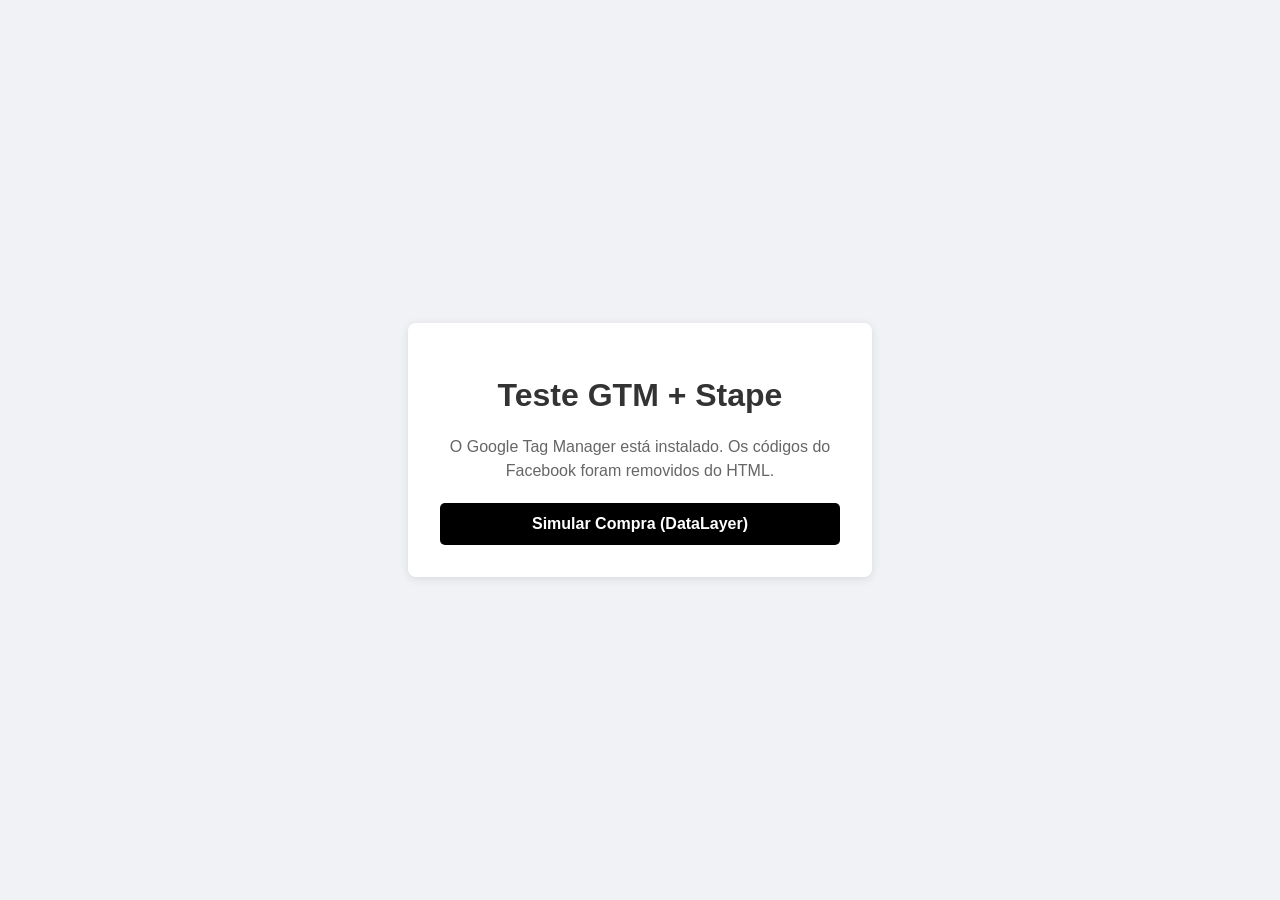
<file: index.html>
<!DOCTYPE html>
<html lang="pt-br">
<head>
    <meta charset="UTF-8">
    <meta name="viewport" content="width=device-width, initial-scale=1.0">
    <title>Página de Teste - Integração GTM</title>

  <!-- Google Tag Manager -->
<script>(function(w,d,s,l,i){w[l]=w[l]||[];w[l].push({'gtm.start':new Date().getTime(),event:'gtm.js'});var f=d.getElementsByTagName(s)[0],j=d.createElement(s);j.async=true;j.src="https://load.cafe.vaulttab.com/avchqtlbjc.js?"+i;f.parentNode.insertBefore(j,f);})(window,document,'script','dataLayer','5=Cg5fKyA8RS0vXCUkJydbRRVXUEJFVwwNXhwDGRgFHAIBRAEDGQ%3D%3D');</script>
<!-- End Google Tag Manager -->
    <style>
        body { font-family: sans-serif; display: flex; justify-content: center; align-items: center; height: 100vh; background-color: #f0f2f5; margin: 0; }
        .card { background: white; padding: 2rem; border-radius: 8px; box-shadow: 0 2px 10px rgba(0,0,0,0.1); text-align: center; max-width: 400px; }
        h1 { color: #333; }
        p { color: #666; margin-bottom: 20px; line-height: 1.5; }
        button { background-color: #000; color: white; border: none; padding: 12px 24px; border-radius: 5px; cursor: pointer; font-weight: bold; font-size: 16px; width: 100%;}
        button:hover { background-color: #333; }
    </style>
</head>
<body>

    <div class="card">
        <h1>Teste GTM + Stape</h1>
        <p>O Google Tag Manager está instalado. Os códigos do Facebook foram removidos do HTML.</p>
        
        <button onclick="dispararEventoGTM()">Simular Compra (DataLayer)</button>
    </div>

    <script>
    // Função para enviar os dados para a Camada de Dados (DataLayer) do GTM
    function dispararEventoGTM() {
        // Inicializa o DataLayer caso não exista
        window.dataLayer = window.dataLayer || [];
        
        // Dispara um evento personalizado que o GTM pode ler
        window.dataLayer.push({
            'event': 'purchase_test',
            'ecommerce': {
                'currency': 'BRL',
                'value': 97.00,
                'items': [{
                    'item_id': 'PRODUTO_001',
                    'item_name': 'Curso Teste',
                    'price': 97.00,
                    'quantity': 1
                }]
            }
        });
        
        alert('Evento "purchase_test" enviado para o GTM!');
        console.log('Verifique o modo de Visualização (Preview) do GTM para confirmar o recebimento do evento "purchase_test".');
    }
    </script>

</body>
</html>
</file>
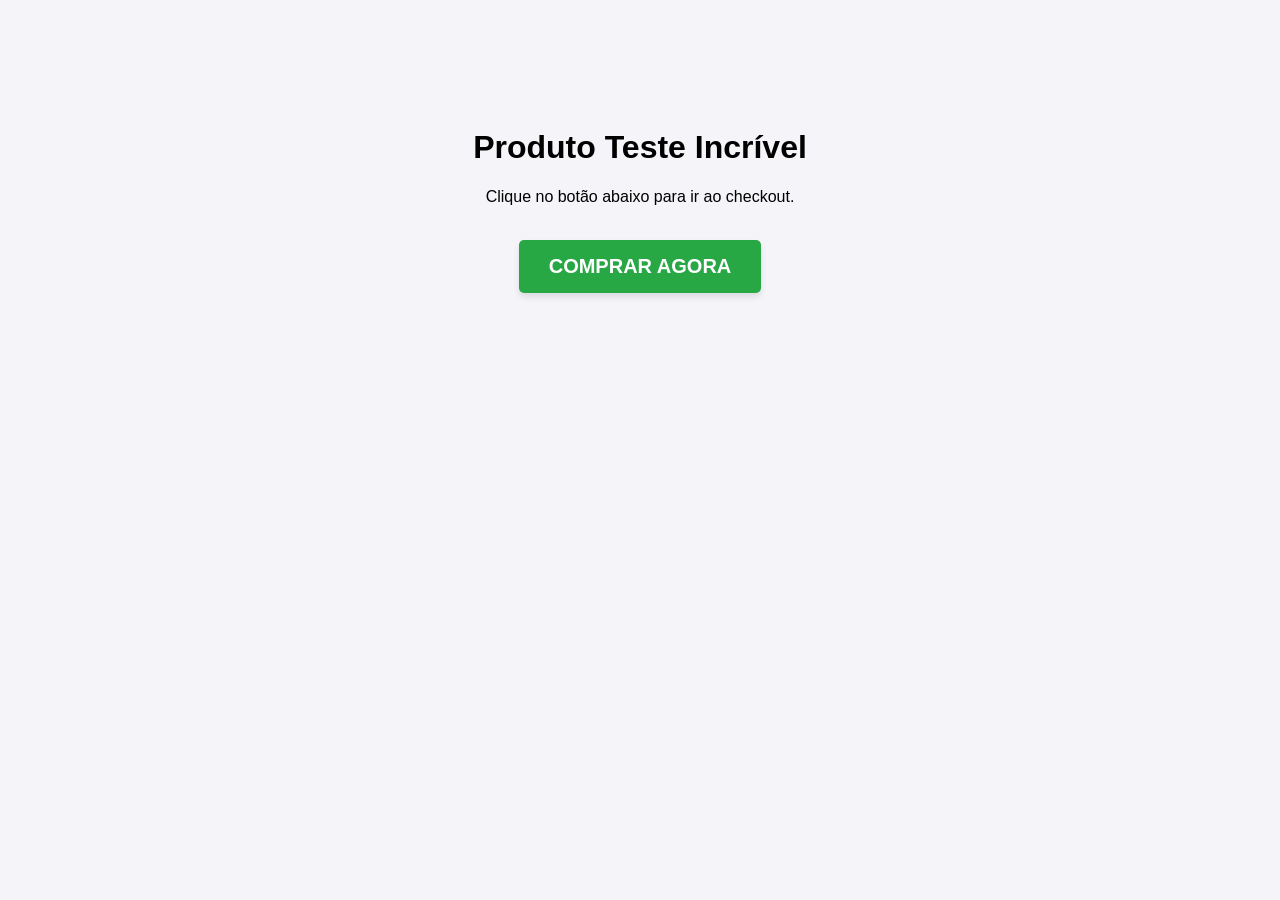
<file: quiz/index.html>
<!DOCTYPE html>
<html lang="pt-BR">
<head>
    <meta charset="UTF-8">
    <meta name="viewport" content="width=device-width, initial-scale=1.0">
    <title>Página de Vendas - Teste BuyGoods</title>

    <script>(function(w,d,s,l,i){w[l]=w[l]||[];w[l].push({'gtm.start':new Date().getTime(),event:'gtm.js'});var f=d.getElementsByTagName(s)[0],j=d.createElement(s);j.async=true;j.src="https://load.cafe.vaulttab.com/avchqtlbjc.js?"+i;f.parentNode.insertBefore(j,f);})(window,document,'script','dataLayer','5=Cg5fKyA8RS0vXCUkJydbRRVXUEJFVwwNXhwDGRgFHAIBRAEDGQ%3D%3D');</script>
    <style>
        body {
            font-family: Arial, sans-serif;
            text-align: center;
            padding-top: 100px;
            background-color: #f4f4f9;
        }
        .btn-comprar {
            display: inline-block;
            background-color: #28a745;
            color: white;
            padding: 15px 30px;
            font-size: 20px;
            font-weight: bold;
            text-decoration: none;
            border-radius: 5px;
            box-shadow: 0 4px 6px rgba(0,0,0,0.1);
            transition: 0.3s;
        }
        .btn-comprar:hover {
            background-color: #218838;
        }
    </style>
</head>
<body>

    <h1>Produto Teste Incrível</h1>
    <p>Clique no botão abaixo para ir ao checkout.</p>
    <br>

    <a href="https://buygoods.com/secure/checkout/?a=1234&prod=5678" class="btn-comprar">
        COMPRAR AGORA
    </a>

</body>
</html>
</file>
